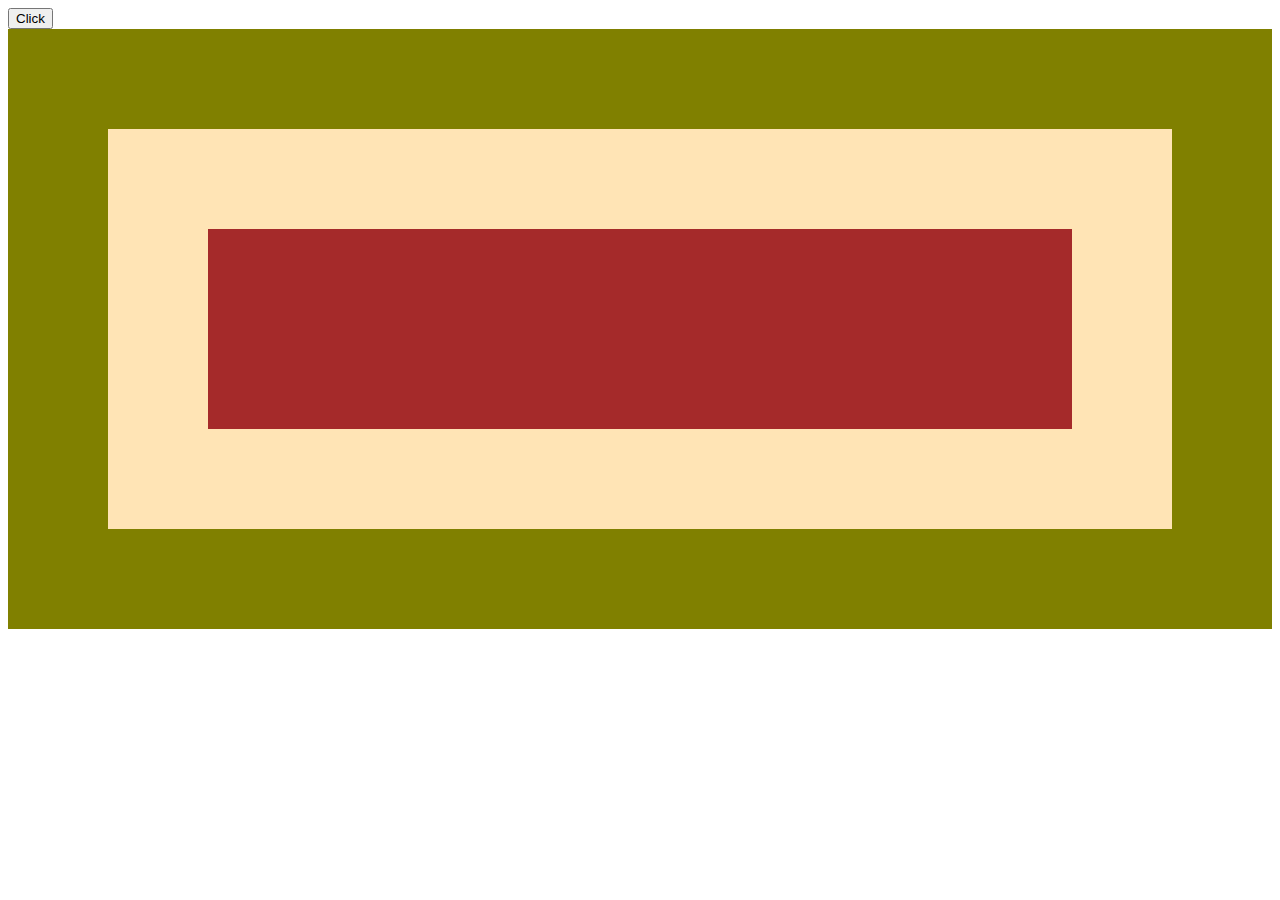
<file: Event Capture, Propagation and Bubbling/index.html>
<!DOCTYPE html>
<html lang="en">
<head>
    <meta charset="UTF-8">
    <meta name="viewport" content="width=device-width, initial-scale=1.0">
    <title>Document</title>

    <link rel="stylesheet" type="text/css" href="style.css">
    
    <script src="script.js" defer></script>
</head>
<body>
    <button>Click</button>
    <div class="one">
        <div class="two">
            <div class="three">
                
            </div>
        </div>
    </div>
</body>
</html>
</file>
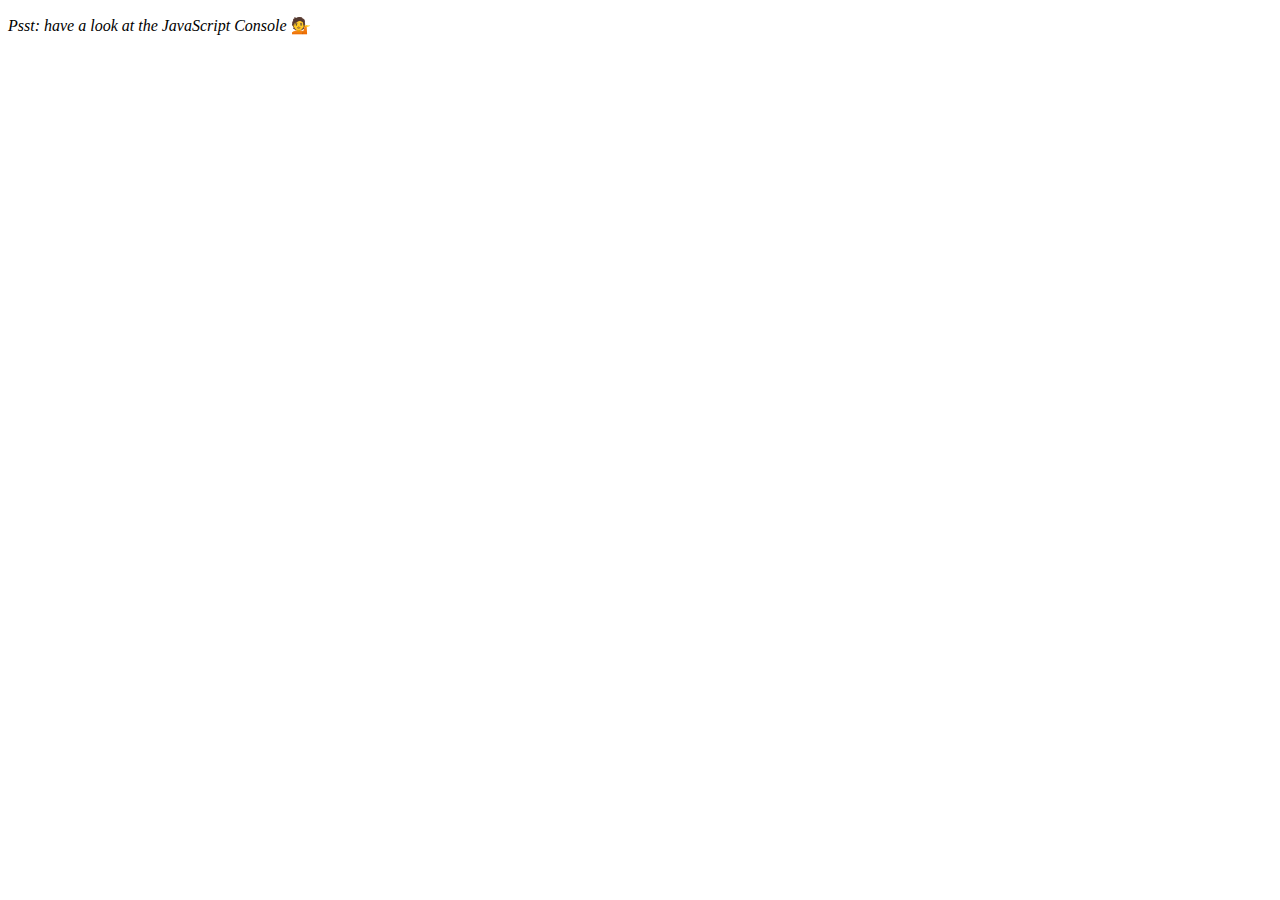
<file: Array Methods 1.html>
<!DOCTYPE html>
<html lang="en">
	<head>
		<meta charset="UTF-8" />
		<title>Array Cardio 💪</title>
		<link rel="icon" href="https://fav.farm/🔥" />
	</head>
	<body>
		<p><em>Psst: have a look at the JavaScript Console</em> 💁</p>
		<script>
			// Get your shorts on - this is an array workout!
			// ## Array Cardio Day 1

			// Some data we can work with

			const inventors = [
				{ first: "Albert", last: "Einstein", year: 1879, passed: 1955 },
				{ first: "Isaac", last: "Newton", year: 1643, passed: 1727 },
				{ first: "Galileo", last: "Galilei", year: 1564, passed: 1642 },
				{ first: "Marie", last: "Curie", year: 1867, passed: 1934 },
				{ first: "Johannes", last: "Kepler", year: 1571, passed: 1630 },
				{ first: "Nicolaus", last: "Copernicus", year: 1473, passed: 1543 },
				{ first: "Max", last: "Planck", year: 1858, passed: 1947 },
				{
					first: "Katherine",
					last: "Blodgett",
					year: 1898,
					passed: 1979,
				},
				{ first: "Ada", last: "Lovelace", year: 1815, passed: 1852 },
				{ first: "Sarah E.", last: "Goode", year: 1855, passed: 1905 },
				{ first: "Lise", last: "Meitner", year: 1878, passed: 1968 },
				{
					first: "Hanna",
					last: "Hammarström",
					year: 1829,
					passed: 1909,
				},
			];

			const people = [
				"Bernhard, Sandra",
				"Bethea, Erin",
				"Becker, Carl",
				"Bentsen, Lloyd",
				"Beckett, Samuel",
				"Blake, William",
				"Berger, Ric",
				"Beddoes, Mick",
				"Beethoven, Ludwig",
				"Belloc, Hilaire",
				"Begin, Menachem",
				"Bellow, Saul",
				"Benchley, Robert",
				"Blair, Robert",
				"Benenson, Peter",
				"Benjamin, Walter",
				"Berlin, Irving",
				"Benn, Tony",
				"Benson, Leana",
				"Bent, Silas",
				"Berle, Milton",
				"Berry, Halle",
				"Biko, Steve",
				"Beck, Glenn",
				"Bergman, Ingmar",
				"Black, Elk",
				"Berio, Luciano",
				"Berne, Eric",
				"Berra, Yogi",
				"Berry, Wendell",
				"Bevan, Aneurin",
				"Ben-Gurion, David",
				"Bevel, Ken",
				"Biden, Joseph",
				"Bennington, Chester",
				"Bierce, Ambrose",
				"Billings, Josh",
				"Birrell, Augustine",
				"Blair, Tony",
				"Beecher, Henry",
				"Biondo, Frank",
			];

			// Array.prototype.filter()
			// 1. Filter the list of inventors for those who were born in the 1500's

			const aboveFifteen = inventors.filter(function (inventor) {
				if (inventor.year >= 1500 && inventor.year < 1600) {
					return true;
				}
			});
			console.table(aboveFifteen);

			// Converting into arrow function

			const aboveEighteen = inventors.filter(
				(inventor) => inventor.year >= 1800 && inventor.year < 1900
			);

			console.table(aboveEighteen);

			/* -------------------------------------------------------------------*/

			// Array.prototype.map()
			// 2. Give us an array of the inventors first and last names

			const fullName = inventors.map(
				(inventor) => inventor.first + " " + inventor.last
			);
			console.log(fullName);

			// or using backticks

			const lifeSpan = inventors.map(
				(inventor) => `${inventor.year} - ${inventor.passed}`
			);
			console.log(lifeSpan);
			/* --------------------------------------------------------------------*/

			// Array.prototype.sort()
			// 3. Sort the inventors by birthdate, oldest to youngest

			const ordered = inventors.sort(function (firstPerson, secondPerson) {
				if (firstPerson.year > secondPerson.year) {
					return 1;
				} else {
					return -1;
				}
			});
			console.table(ordered);

			// using arrow functions and ternary operators

			const revOrdered = inventors.sort((a, b) => (a.year < b.year ? 1 : -1));
			console.table(revOrdered);
			/* --------------------------------------------------------------------*/

			// Array.prototype.reduce()
			// 4. How many years did all the inventors live all together?

			const totalYears = inventors.reduce((total, inventor) => {
				return total + (inventor.passed - inventor.year);
			}, 0);
			console.log(totalYears);

			// 5. Sort the inventors by years lived

			const oldest = inventors.sort(function (a, b) {
				const lastGuy = a.passed - a.year;
				const nextGuy = b.passed - b.year;
				return lastGuy < nextGuy ? 1 : -1;
			});
			console.table(oldest);

			// 6. create a list of Boulevards in Paris that contain 'de' anywhere in the name
			// https://commons.wikimedia.org/wiki/Category:Boulevards_in_Paris

			// const category = document.querySelector('.mw-category');
			// const links = Array.from(category.querySelectorAll('a'));

			// const de = links
			// 	.map(link => link.textContent)
			// 	.filter(streetName => streetName.includes('de'));

			// 7. sort Exercise
			// Sort the people alphabetically by last name

			const alpha = people.sort((lastOne, nextOne) => {
				const [aLast, aFirst] = lastOne.split(", ");
				const [bLast, bFirst] = nextOne.split(", ");
				return aLast > bLast ? 1 : -1;
			});
			console.log(alpha);

			// 8. Reduce Exercise
			// Sum up the instances of each of these
			const data = [
				"car",
				"car",
				"truck",
				"truck",
				"bike",
				"walk",
				"car",
				"van",
				"bike",
				"walk",
				"car",
				"van",
				"car",
				"truck",
			];

			const travelMode = data.reduce(function (obj, item) {
				if (!obj[item]) {
					obj[item] = 0;
				}
				obj[item]++;
				return obj;
			}, {});
			console.log(travelMode);
		</script>
	</body>
</html>
</file>
<file: Event Capture, Propagation and Bubbling/style.css>
* {
    box-sizing: border-box;
}

*, *:before*, :after {
    box-sizing: inherit;
}
div {
    width: 100%;
    padding: 100px;
}

.one {
    background-color: olive;
}

.two {
    background-color:moccasin;
    
}

.three {
    background-color:brown ;
    
}
</file>
